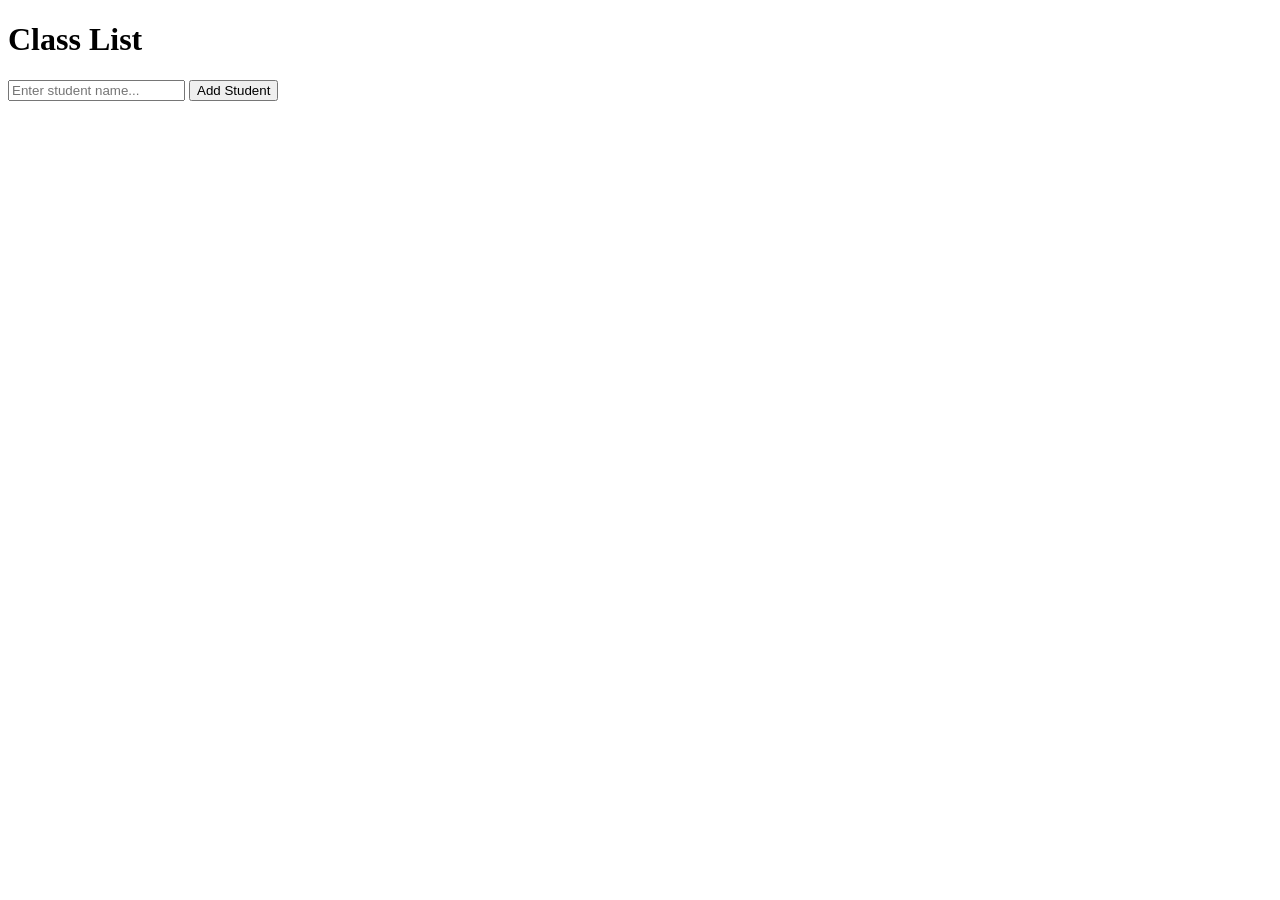
<file: index.html>
<!doctype html>
<html lang="en">
  <head>
    <meta charset="UTF-8" />
    <meta name="viewport" content="width=device-width, initial-scale=1.0" />
    <title>Student List Manager</title>
  </head>
  <body>
    <h1 id="h-tag">Class List</h1>

    <input type="text" id="student-input" placeholder="Enter student name..." />

    <button id="add-btn">Add Student</button>

    <ul id="student-list"></ul>

    <script src="DOM-exercise.js"></script>
  </body>
</html>
</file>
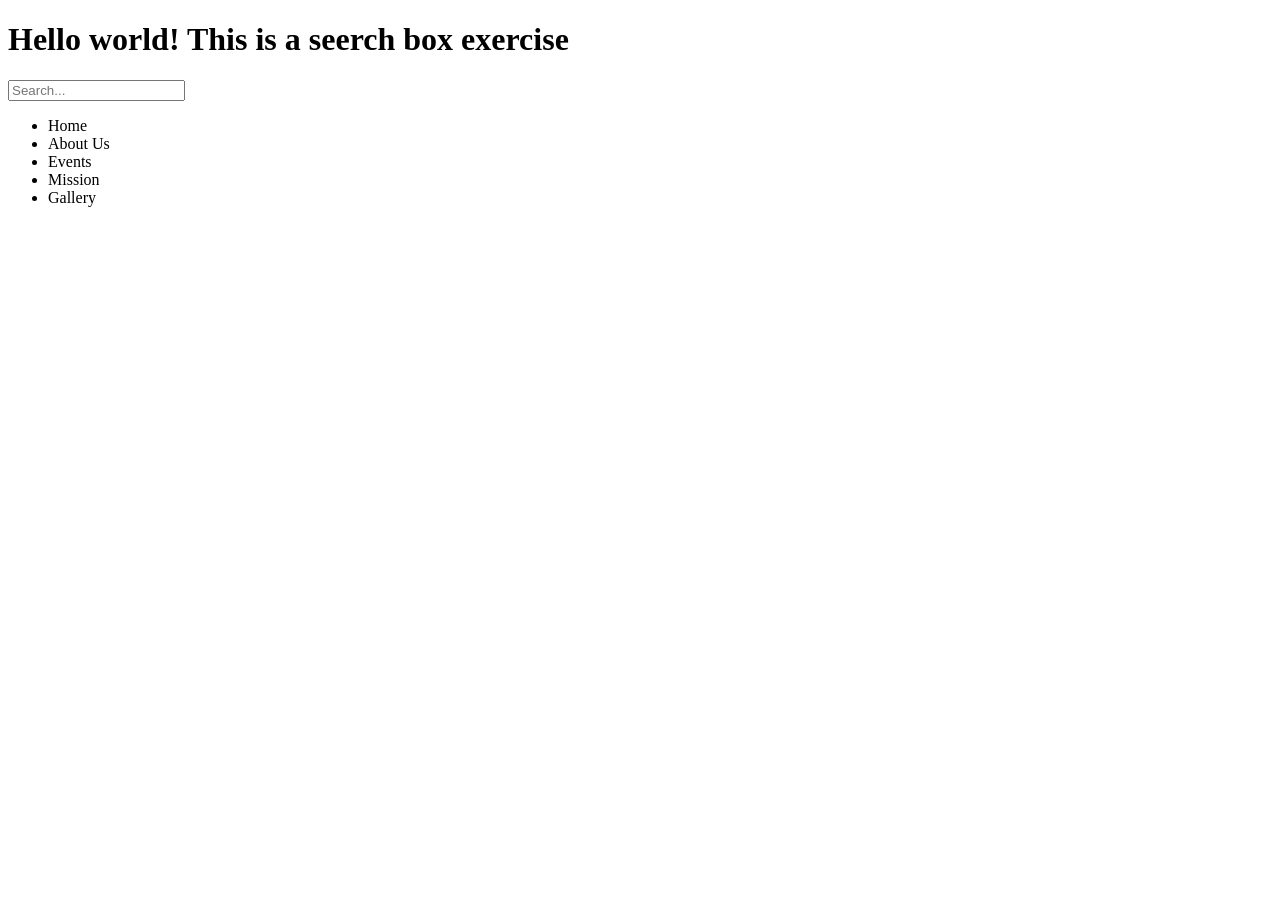
<file: DOM/index.html>
<!doctype html>
<html lang="en">
  <head>
    <meta charset="UTF-8" />
    <meta name="viewport" content="width=device-width, initial-scale=1.0" />
    <title>Search Box Exercise</title>
  </head>
  <body>
    <h1 id="search-Title">Hello world! This is a seerch box exercise</h1>

    <input id="search-Bar" type="text" placeholder="Search..." />

    <ul id="unordered-List">
      <li>Home</li>
      <li>About Us</li>
      <li>Events</li>
      <li>Mission</li>
      <li>Gallery</li>
    </ul>

    <script src="script.js"></script>
  </body>
</html>
</file>
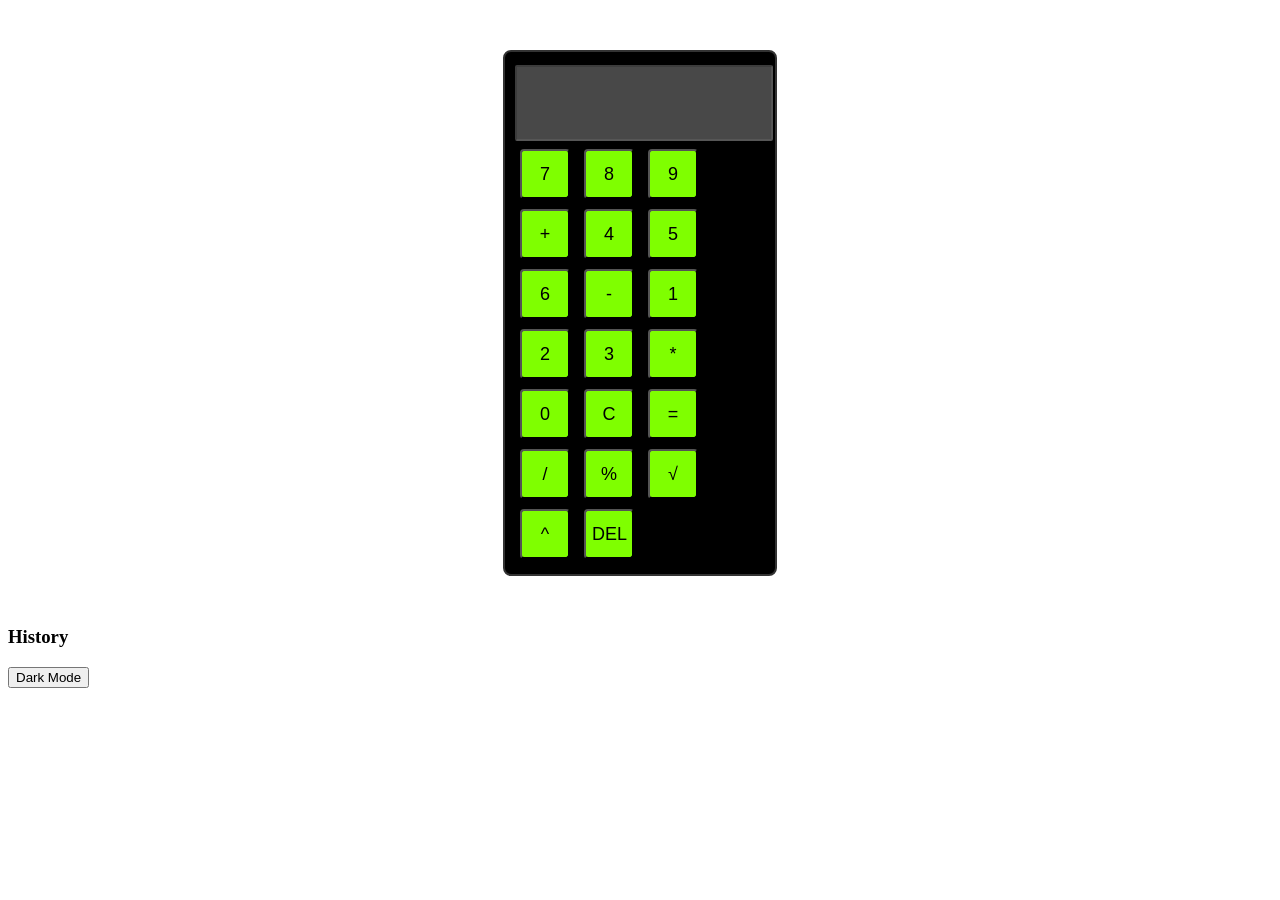
<file: DOM/index2.html>
<!doctype html>
<html lang="en">
  <head>
    <meta charset="UTF-8" />
    <meta name="viewport" content="width=device-width, initial-scale=1.0" />
    <title>Calculator App</title>
    <link rel="stylesheet" href="style.css" />
  </head>
  <body>
    <div class="calculator">
      <input type="text" id="display" disabled />
      <div class="button">
        <button class="btn">7</button>
        <button class="btn">8</button>
        <button class="btn">9</button>
        <button class="btn operator">+</button>
        <button class="btn">4</button>
        <button class="btn">5</button>
        <button class="btn">6</button>
        <button class="btn operator">-</button>
        <button class="btn">1</button>
        <button class="btn">2</button>
        <button class="btn">3</button>
        <button class="btn operator">*</button>
        <button class="btn">0</button>
        <button class="btn">C</button>
        <button class="btn">=</button>
        <button class="btn operator">/</button>
        <button class="btn">%</button>
        <button class="btn">√</button>
        <button class="btn">^</button>
        <button class="btn">DEL</button>
      </div>
    </div>

    <div class="history">
      <h3>History</h3>
      <ul id="history-list"></ul>
    </div>
    <button id="toggle-dark">Dark Mode</button>

    <script src="script2.js"></script>
  </body>
</html>
</file>
<file: DOM/style.css>
.calculator {
  width: 250px;
  margin: 50px auto;
  padding: 10px;
  border: 2px solid #333;
  border-radius: 8px;
  background-color: black;
}
#display {
  width: 100%;
  margin: 3px auto;
  text-align: right;
  font-size: 18px;
  height: 70px;
  border-radius: 2px;
  color: white;
}
.btn {
  width: 50px;
  height: 50px;
  font-size: 18px;
  margin: 5px;
  background-color: chartreuse;
  border-radius: 4px;
}
body.dark {
  background-color: #121212;
  color: #f1f1f1;
}
body.dark .calculator {
  border-color: #f1f1f1;
}
body.dark .btn {
  background-color: #333;
  color: #f1f1f1;
}
</file>
